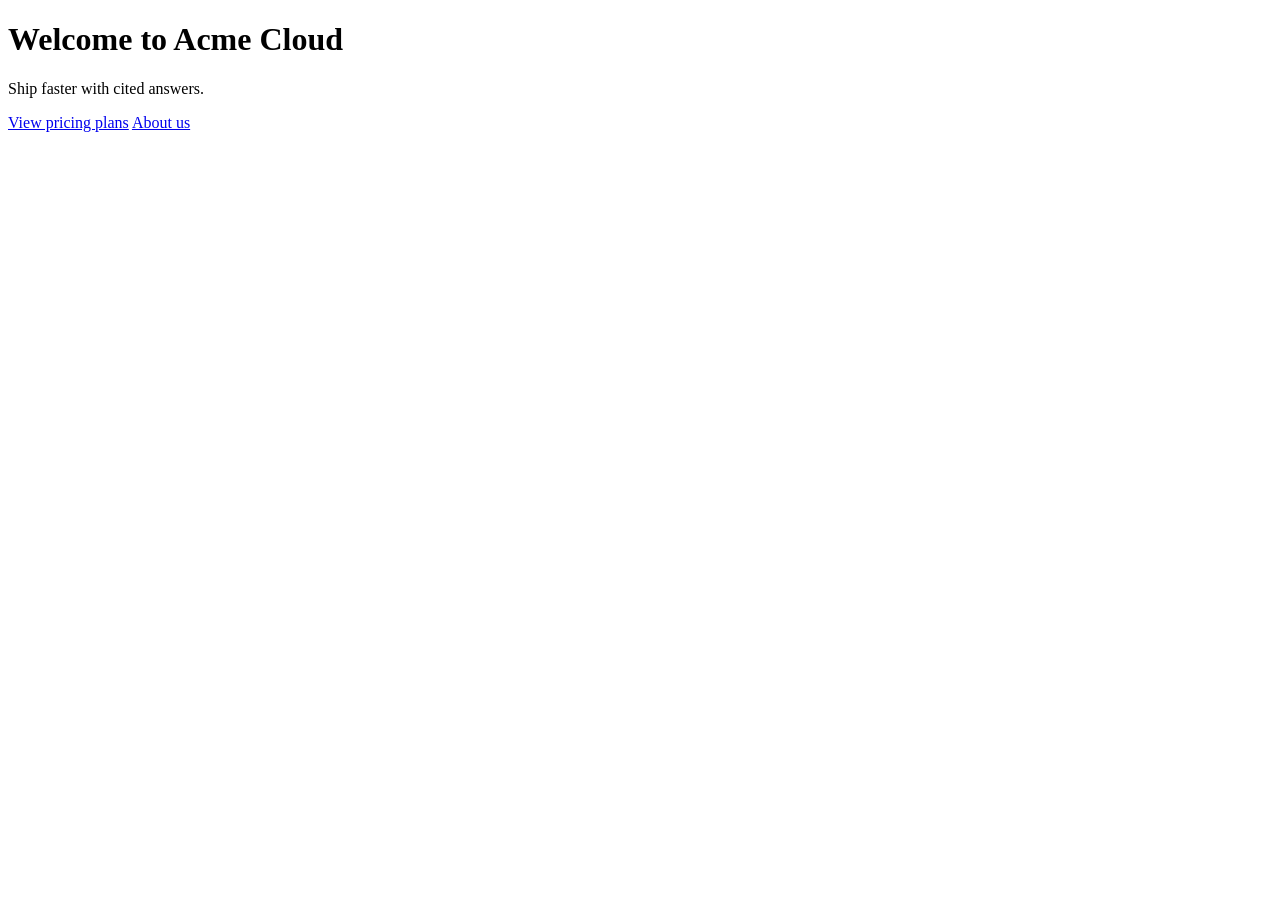
<file: tests/fixtures/home_with_pricing_link.html>
<!DOCTYPE html>
<html lang="en">
<head><meta charset="utf-8"><title>Acme Cloud</title></head>
<body>
  <h1>Welcome to Acme Cloud</h1>
  <p>Ship faster with cited answers.</p>
  <a href="https://fixture.local/pricing">View pricing plans</a>
  <a href="https://fixture.local/about">About us</a>
</body>
</html>
</file>
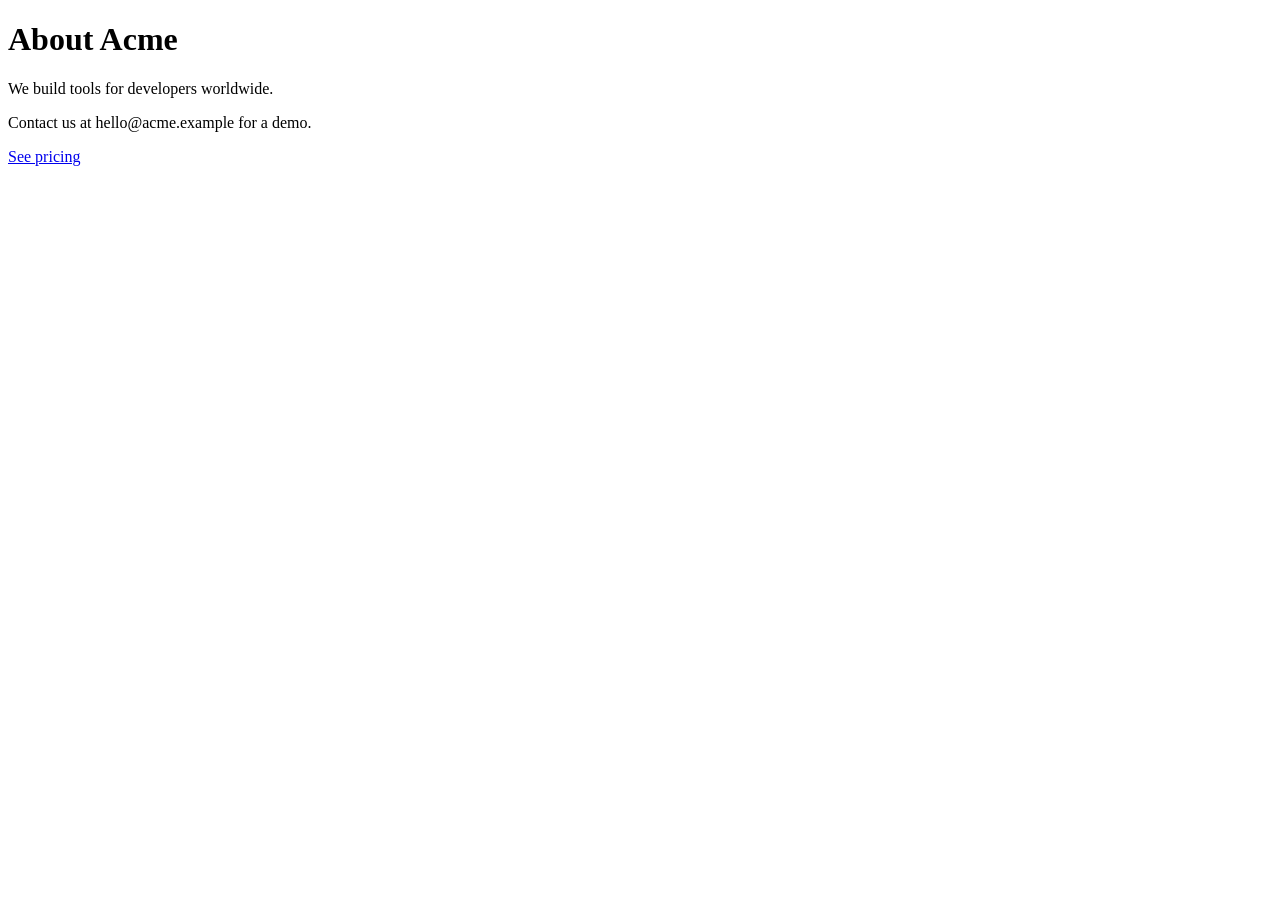
<file: tests/fixtures/pricing_no_price.html>
<!DOCTYPE html>
<html lang="en">
<head><meta charset="utf-8"><title>Acme Cloud — About</title></head>
<body>
  <h1>About Acme</h1>
  <p>We build tools for developers worldwide.</p>
  <p>Contact us at hello@acme.example for a demo.</p>
  <a href="/pricing">See pricing</a>
</body>
</html>
</file>
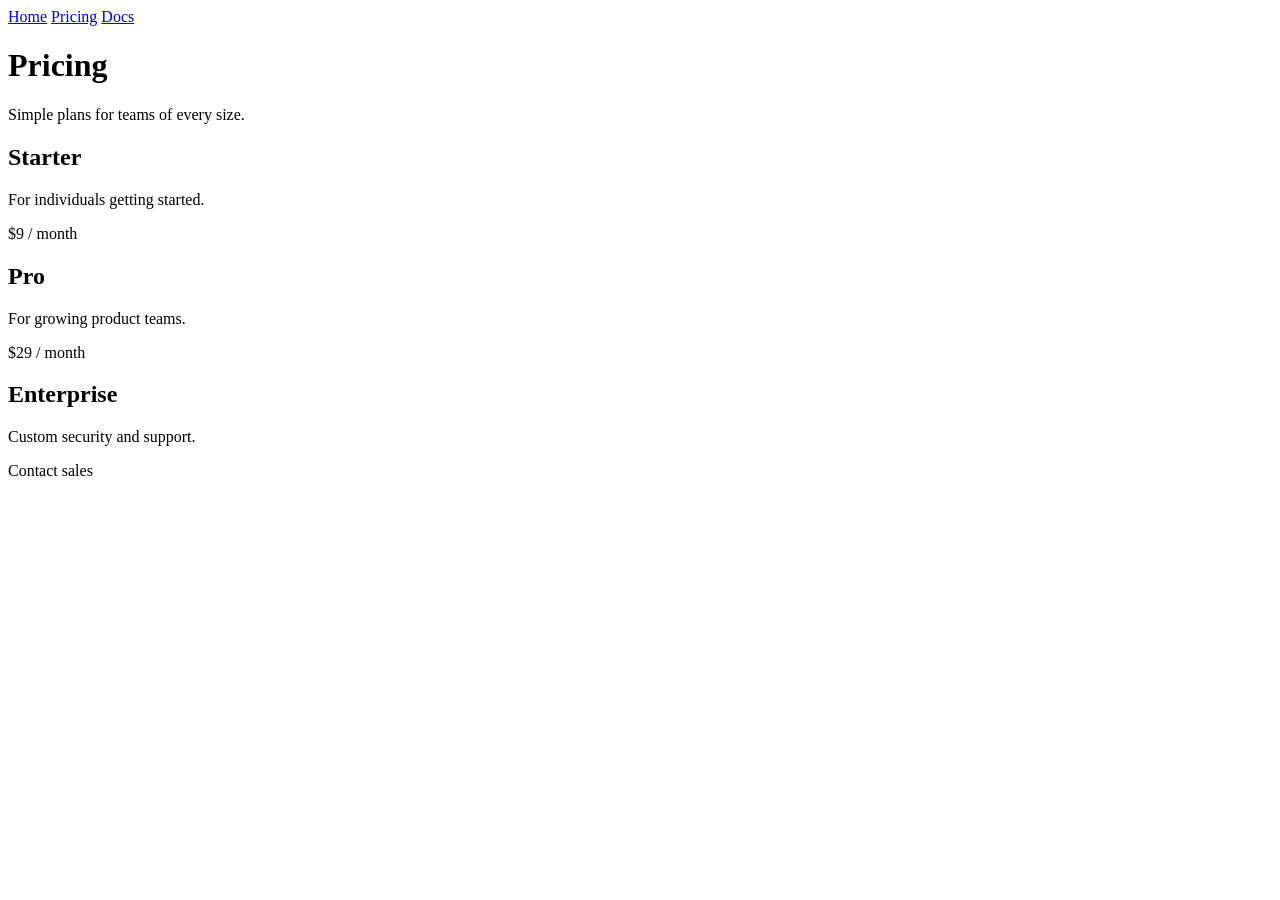
<file: tests/fixtures/pricing_pro.html>
<!DOCTYPE html>
<html lang="en">
<head><meta charset="utf-8"><title>Acme Cloud — Pricing</title></head>
<body>
  <nav>
    <a href="/">Home</a>
    <a href="/pricing">Pricing</a>
    <a href="/docs">Docs</a>
  </nav>
  <h1>Pricing</h1>
  <p>Simple plans for teams of every size.</p>
  <section class="plans">
    <article>
      <h2>Starter</h2>
      <p>For individuals getting started.</p>
      <p class="price">$9 / month</p>
    </article>
    <article>
      <h2>Pro</h2>
      <p>For growing product teams.</p>
      <p class="price">$29 / month</p>
    </article>
    <article>
      <h2>Enterprise</h2>
      <p>Custom security and support.</p>
      <p class="price">Contact sales</p>
    </article>
  </section>
</body>
</html>
</file>
